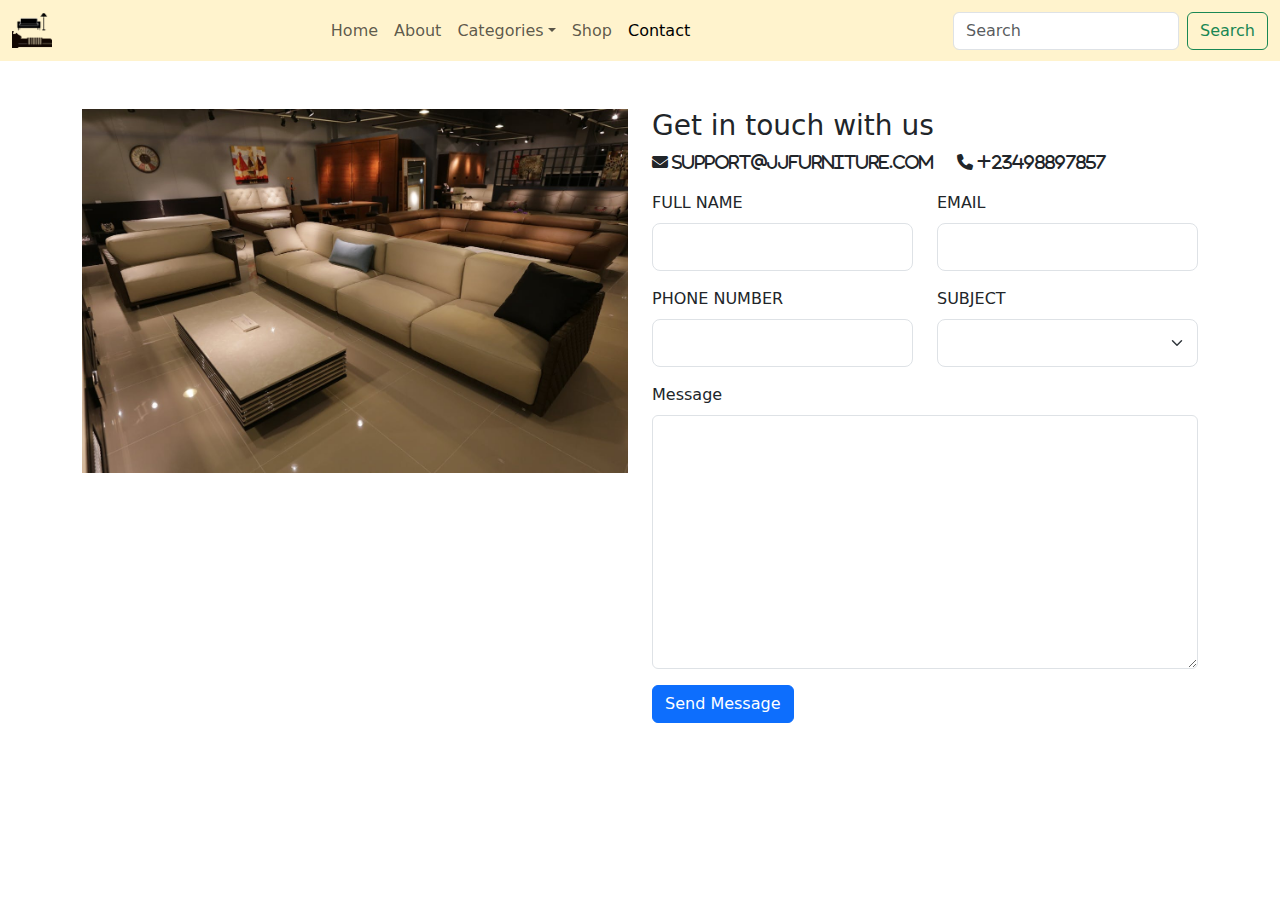
<file: contact.html>
<!DOCTYPE html>
<html lang="en">

<head>
    <meta charset="UTF-8" />
    <meta name="viewport" content="width=device-width, initial-scale=1.0" />
    <title>JJ Furniture</title>
    <link rel="stylesheet" href="assets/css/bootstrap.min.css" />
    <link rel="stylesheet" href="assets/fontawesome/css/all.css" />
    <link rel="stylesheet" href="assets/css/style.css">
    <link rel="icon" href="assets/images/clipart609221.png" />
</head>

<body>
    <!-- Navbar start -->
    <section>
        <nav class="navbar navbar-expand-lg navbar-light bg-warning-subtle">
            <div class="container-fluid">
                <a class="navbar-brand" href="#">
                    <img src="assets/images/clipart609221.png" width="40" />
                </a>
                <button class="navbar-toggler d-lg-none" type="button" data-bs-toggle="collapse"
                    data-bs-target="#collapsibleNavId" aria-controls="collapsibleNavId" aria-expanded="false"
                    aria-label="Toggle navigation">
                    <span class="navbar-toggler-icon"></span>
                </button>
                <div class="collapse navbar-collapse" id="collapsibleNavId">
                    <ul class="navbar-nav mx-auto mt-2 mt-lg-0">
                        <li class="nav-item">
                            <a class="nav-link " href="index.html" aria-current="page">Home <span
                                    class="visually-hidden">(current)</span></a>
                        </li>
                        <li class="nav-item">
                            <a class="nav-link" href="#">About</a>
                        </li>
                        <li class="nav-item dropdown">
                            <a class="nav-link dropdown-toggle" href="#" id="dropdownId" data-bs-toggle="dropdown"
                                aria-haspopup="true" aria-expanded="false">Categories</a>
                            <div class="dropdown-menu" aria-labelledby="dropdownId">
                                <a class="dropdown-item" href="#">Dining Set</a>
                                <a class="dropdown-item" href="#">Lounge Set</a>
                            </div>
                        </li>
                        <li class="nav-item">
                            <a class="nav-link" href="#">Shop</a>
                        </li>
                        <li class="nav-item">
                            <a class="nav-link active" href="contact.html">Contact</a>
                        </li>
                    </ul>
                    <form class="d-flex my-2 my-lg-0">
                        <input class="form-control me-sm-2" type="text" placeholder="Search" />
                        <button class="btn btn-outline-success my-2 my-sm-0" type="submit">
                            Search
                        </button>
                    </form>
                </div>
            </div>
        </nav>
    </section>
    <!-- Navbar End -->

    <section>
        <div class="container my-5">
            <div class="row">
                <div class="col-md-6 mb-3">
                    <img src="assets/images/img-3.jpg" alt="contact" class="w-100">
                </div>
                <div class="col-md-6 mb-5">
                    <p class="h3"> Get in touch with us</p>

                    <div class="d-flex align-items-center gap-1 gap-md-4 flex-wrap">
                        <p>
                            <i class="fa-solid fa-envelope"> support@jjfurniture.com</i>
                        </p>
                        <p>
                            <i class="fa-solid fa-phone"> +23498897857</i>
                        </p>
                    </div>

                        <form action="">
                            <div class="row">
                                <div class="col-md-6 mb-3">
                                    <label for="name" class="form-label"> FULL NAME</label>
                                    <input type="text" class="form-control form-control-lg" required id="name">
                                </div>
                                <div class="col-md-6 mb-3">
                                    <label for="name" class="form-label"> EMAIL </label>
                                    <input type="email" class="form-control form-control-lg" required id="email">
                                </div>
                                <div class="col-md-6 mb-3">
                                    <label for="name" class="form-label"> PHONE NUMBER</label>
                                    <input type="tel" class="form-control form-control-lg" required id="phone">
                                </div>
                                <div class="col-md-6 mb-3">
                                    <label for="Subject" class="form-label"> SUBJECT</label>
                                    <select type="tel" class="form-select form-select-lg" required id="phone">
                                        <option>Buy Large Quantity</option>
                                        <option>Donation</option>
                                        <option>Complaint</option>
                                        <option>Refund</option>
                                        <option>Others</option>
                                        <option hidden selected></option>
                                    </select>
                                </div>

                                <div class="col-12">
                                    <label for="message" class="form-label"> Message</label>
                                    <textarea class="form-control" rows="10" id="message"></textarea>
                                </div>
                                <div class="mt-3">
                                    <button class="btn btn-primary">Send Message</button>
                                </div>
                            </div>
                        </form>
                </div>
            </div>
        </div>
    </section>

 
    <script src="assets/js/bootstrap.bundle.min.js"></script>
</body>

</html>
</file>
<file: assets/css/style.css>
.hero img{
    height: 32rem;
    object-fit: cover;
    object-position: bottom;
}
</file>
